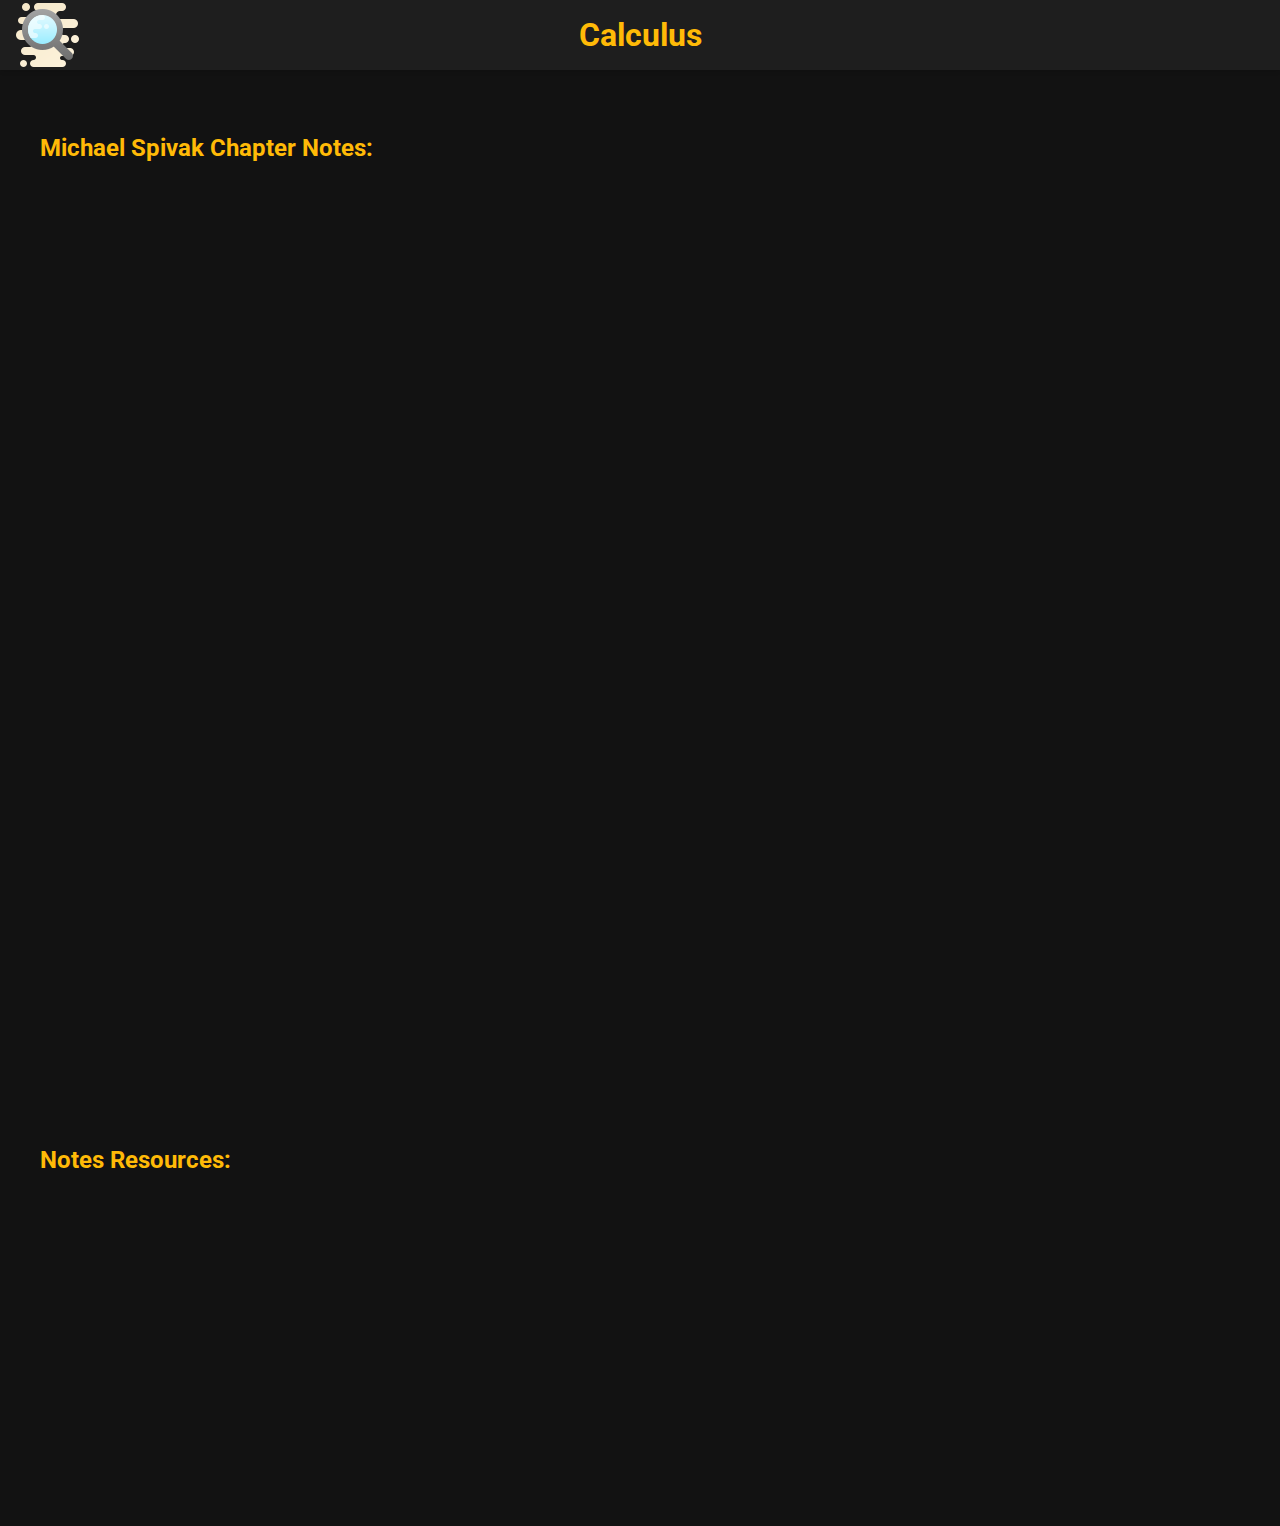
<file: index.html>
<!DOCTYPE html>
<html lang="en">
<head>
    <meta charset="UTF-8">
    <meta name="viewport" content="width=device-width, initial-scale=1.0">
    <title>Calculus</title>
    <link rel="stylesheet" href="styles.css">
    <link href="https://fonts.googleapis.com/css2?family=Roboto:wght@400;700&display=swap" rel="stylesheet">
</head>
<body>
    <header>
        <img src="search.png" alt="Search" id="search-icon" onclick="toggleSearchMenu()">
        <h1>Calculus</h1>
    </header>
    <div id="search-menu" class="hidden">
        <img src="close.png" alt="Close" id="close-icon" onclick="toggleSearchMenu()">
        <input type="text" id="search-bar" placeholder="Search" oninput="filterSearch()">
        <div id="search-results">
            <h2 class="section-title">Michael Spivak Chapter Notes:</h2>
            <div class="search-container">
                <a href="chapter1.html" class="search-card">
                    <img src="chapter1.png" alt="Chapter 1">
                    <span>Chapter 1</span>
                </a>
                <a href="chapter2.html" class="search-card">
                    <img src="chapter2.jpg" alt="Chapter 2">
                    <span>Chapter 2</span>
                </a>
                <a href="chapter3.html" class="search-card">
                    <img src="chapter3.png" alt="Chapter 3">
                    <span>Chapter 3</span>
                </a>
                <a href="chapter4.html" class="search-card">
                    <img src="soon.png" alt="Chapter 4">
                    <span>Chapter 4</span>
                </a>
                <a href="chapter5.html" class="search-card">
                    <img src="soon.png" alt="Chapter 5">
                    <span>Chapter 5</span>
                </a>
                <a href="chapter6.html" class="search-card">
                    <img src="soon.png" alt="Chapter 6">
                    <span>Chapter 6</span>
                </a>
                <a href="chapter7.html" class="search-card">
                    <img src="soon.png" alt="Chapter 7">
                    <span>Chapter 7</span>
                </a>
                <a href="chapter8.html" class="search-card">
                    <img src="soon.png" alt="Chapter 8">
                    <span>Chapter 8</span>
                </a>
                <a href="chapter9.html" class="search-card">
                    <img src="soon.png" alt="Chapter 9">
                    <span>Chapter 9</span>
                </a>
                <a href="chapter10.html" class="search-card">
                    <img src="soon.png" alt="Chapter 10">
                    <span>Chapter 10</span>
                </a>
                <a href="chapter11.html" class="search-card">
                    <img src="soon.png" alt="Chapter 11">
                    <span>Chapter 11</span>
                </a>
                <a href="chapter12.html" class="search-card">
                    <img src="soon.png" alt="Chapter 12">
                    <span>Chapter 12</span>
                </a>
                <a href="chapter13.html" class="search-card">
                    <img src="soon.png" alt="Chapter 13">
                    <span>Chapter 13</span>
                </a>
                <a href="chapter14.html" class="search-card">
                    <img src="soon.png" alt="Chapter 14">
                    <span>Chapter 14</span>
                </a>
                <a href="chapter15.html" class="search-card">
                    <img src="soon.png" alt="Chapter 15">
                    <span>Chapter 15</span>
                </a>
                <a href="chapter16.html" class="search-card">
                    <img src="soon.png" alt="Chapter 16">
                    <span>Chapter 16</span>
                </a>
                <a href="chapter17.html" class="search-card">
                    <img src="soon.png" alt="Chapter 17">
                    <span>Chapter 17</span>
                </a>
                <a href="chapter18.html" class="search-card">
                    <img src="soon.png" alt="Chapter 18">
                    <span>Chapter 18</span>
                </a>
                <a href="chapter19.html" class="search-card">
                    <img src="soon.png" alt="Chapter 19">
                    <span>Chapter 19</span>
                </a>
                <a href="chapter20.html" class="search-card">
                    <img src="soon.png" alt="Chapter 20">
                    <span>Chapter 20</span>
                </a>
                <a href="chapter21.html" class="search-card">
                    <img src="soon.png" alt="Chapter 21">
                    <span>Chapter 21</span>
                </a>
                <a href="chapter22.html" class="search-card">
                    <img src="soon.png" alt="Chapter 22">
                    <span>Chapter 22</span>
                </a>
                <a href="chapter23.html" class="search-card">
                    <img src="soon.png" alt="Chapter 23">
                    <span>Chapter 23</span>
                </a>
                <a href="chapter24.html" class="search-card">
                    <img src="soon.png" alt="Chapter 24">
                    <span>Chapter 24</span>
                </a>
                <a href="chapter25.html" class="search-card">
                    <img src="soon.png" alt="Chapter 25">
                    <span>Chapter 25</span>
                </a>
                <a href="chapter26.html" class="search-card">
                    <img src="soon.png" alt="Chapter 26">
                    <span>Chapter 26</span>
                </a>
                <a href="chapter27.html" class="search-card">
                    <img src="soon.png" alt="Chapter 27">
                    <span>Chapter 27</span>
                </a>
                <a href="chapter28.html" class="search-card">
                    <img src="soon.png" alt="Chapter 28">
                    <span>Chapter 28</span>
                </a>
                <a href="chapter29.html" class="search-card">
                    <img src="soon.png" alt="Chapter 29">
                    <span>Chapter 29</span>
                </a>
                <a href="chapter30.html" class="search-card">
                    <img src="soon.png" alt="Chapter 30">
                    <span>Chapter 30</span>
                </a>
            </div>
            <h2 class="section-title">Notes Resources:</h2>
            <div class="search-container">
                <a href="https://youtu.be/pqZvxYKSMnc" class="search-card" target="_blank">
                    <img src="lecture_series.png" alt="Lecture series">
                    <span>Lecture series</span>
                </a>
                <a href="Michael_Spivak_4th_edition.pdf" class="search-card" download>
                    <img src="spivak_4th_edition.png" alt="Michael Spivak 4th edition">
                    <span>Michael Spivak 4th ed.</span>
                </a>
            </div>
        </div>
    </div>
    <main>
        <section class="left-section">
            <h2>Michael Spivak Chapter Notes:</h2>
            <div class="container moving-cards">
                <a href="chapter1.html" class="card">
                    <img src="chapter1.png" alt="Chapter 1">
                    <div class="overlay">
                        <span>Chapter 1</span>
                    </div>
                </a>
                <a href="chapter2.html" class="card">
                    <img src="chapter2.jpg" alt="Chapter 2">
                    <div class="overlay">
                        <span>Chapter 2</span>
                    </div>
                </a>
                <a href="chapter3.html" class="card">
                    <img src="chapter3.png" alt="Chapter 3">
                    <div class="overlay">
                        <span>Chapter 3</span>
                    </div>
                </a>
                <a href="chapter4.html" class="card">
                    <img src="soon.png" alt="Chapter 4">
                    <div class="overlay">
                        <span>Chapter 4</span>
                    </div>
                </a>
                <a href="chapter5.html" class="card">
                    <img src="soon.png" alt="Chapter 5">
                    <div class="overlay">
                        <span>Chapter 5</span>
                    </div>
                </a>
                <a href="chapter6.html" class="card">
                    <img src="soon.png" alt="Chapter 6">
                    <div class="overlay">
                        <span>Chapter 6</span>
                    </div>
                </a>
                <a href="chapter7.html" class="card">
                    <img src="soon.png" alt="Chapter 7">
                    <div class="overlay">
                        <span>Chapter 7</span>
                    </div>
                </a>
                <a href="chapter8.html" class="card">
                    <img src="soon.png" alt="Chapter 8">
                    <div class="overlay">
                        <span>Chapter 8</span>
                    </div>
                </a>
                <a href="chapter9.html" class="card">
                    <img src="soon.png" alt="Chapter 9">
                    <div class="overlay">
                        <span>Chapter 9</span>
                    </div>
                </a>
                <a href="chapter10.html" class="card">
                    <img src="soon.png" alt="Chapter 10">
                    <div class="overlay">
                        <span>Chapter 10</span>
                    </div>
                </a>
                <a href="chapter11.html" class="card">
                    <img src="soon.png" alt="Chapter 11">
                    <div class="overlay">
                        <span>Chapter 11</span>
                    </div>
                </a>
                <a href="chapter12.html" class="card">
                    <img src="soon.png" alt="Chapter 12">
                    <div class="overlay">
                        <span>Chapter 12</span>
                    </div>
                </a>
                <a href="chapter13.html" class="card">
                    <img src="soon.png" alt="Chapter 13">
                    <div class="overlay">
                        <span>Chapter 13</span>
                    </div>
                </a>
                <a href="chapter14.html" class="card">
                    <img src="soon.png" alt="Chapter 14">
                    <div class="overlay">
                        <span>Chapter 14</span>
                    </div>
                </a>
                <a href="chapter15.html" class="card">
                    <img src="soon.png" alt="Chapter 15">
                    <div class="overlay">
                        <span>Chapter 15</span>
                    </div>
                </a>
                <a href="chapter16.html" class="card">
                    <img src="soon.png" alt="Chapter 16">
                    <div class="overlay">
                        <span>Chapter 16</span>
                    </div>
                </a>
                <a href="chapter17.html" class="card">
                    <img src="soon.png" alt="Chapter 17">
                    <div class="overlay">
                        <span>Chapter 17</span>
                    </div>
                </a>
                <a href="chapter18.html" class="card">
                    <img src="soon.png" alt="Chapter 18">
                    <div class="overlay">
                        <span>Chapter 18</span>
                    </div>
                </a>
                <a href="chapter19.html" class="card">
                    <img src="soon.png" alt="Chapter 19">
                    <div class="overlay">
                        <span>Chapter 19</span>
                    </div>
                </a>
                <a href="chapter20.html" class="card">
                    <img src="soon.png" alt="Chapter 20">
                    <div class="overlay">
                        <span>Chapter 20</span>
                    </div>
                </a>
                <a href="chapter21.html" class="card">
                    <img src="soon.png" alt="Chapter 21">
                    <div class="overlay">
                        <span>Chapter 21</span>
                    </div>
                </a>
                <a href="chapter22.html" class="card">
                    <img src="soon.png" alt="Chapter 22">
                    <div class="overlay">
                        <span>Chapter 22</span>
                    </div>
                </a>
                <a href="chapter23.html" class="card">
                    <img src="soon.png" alt="Chapter 23">
                    <div class="overlay">
                        <span>Chapter 23</span>
                    </div>
                </a>
                <a href="chapter24.html" class="card">
                    <img src="soon.png" alt="Chapter 24">
                    <div class="overlay">
                        <span>Chapter 24</span>
                    </div>
                </a>
                <a href="chapter25.html" class="card">
                    <img src="soon.png" alt="Chapter 25">
                    <div class="overlay">
                        <span>Chapter 25</span>
                    </div>
                </a>
                <a href="chapter26.html" class="card">
                    <img src="soon.png" alt="Chapter 26">
                    <div class="overlay">
                        <span>Chapter 26</span>
                    </div>
                </a>
                <a href="chapter27.html" class="card">
                    <img src="soon.png" alt="Chapter 27">
                    <div class="overlay">
                        <span>Chapter 27</span>
                    </div>
                </a>
                <a href="chapter28.html" class="card">
                    <img src="soon.png" alt="Chapter 28">
                    <div class="overlay">
                        <span>Chapter 28</span>
                    </div>
                </a>
                <a href="chapter29.html" class="card">
                    <img src="soon.png" alt="Chapter 29">
                    <div class="overlay">
                        <span>Chapter 29</span>
                    </div>
                </a>
                <a href="chapter30.html" class="card">
                    <img src="soon.png" alt="Chapter 30">
                    <div class="overlay">
                        <span>Chapter 30</span>
                    </div>
                </a>
            </div>
            <h2>Notes Resources:</h2>
            <div class="container stationary-cards">
                <a href="https://youtu.be/pqZvxYKSMnc" class="card" target="_blank">
                    <img src="lecture_series.png" alt="Lecture series">
                    <div class="overlay">
                        <span>Lecture series</span>
                    </div>
                </a>
                <a href="Michael_Spivak_4th_edition.pdf" class="card" download>
                    <img src="spivak_4th_edition.png" alt="Michael Spivak 4th edition">
                    <div class="overlay">
                        <span>Michael Spivak 4th ed.</span>
                    </div>
                </a>
            </div>
        </section>
    </main>
    <script>
        function toggleSearchMenu() {
            const searchMenu = document.getElementById('search-menu');
            searchMenu.classList.toggle('hidden');
            if (!searchMenu.classList.contains('hidden')) {
                searchMenu.style.transform = 'translateX(0)';
                searchMenu.style.display = 'block';
            } else {
                searchMenu.style.transform = 'translateX(-100%)';
                setTimeout(() => {
                    searchMenu.style.display = 'none';
                }, 500); // Wait for the transition to finish
            }
        }

        function filterSearch() {
            const query = document.getElementById('search-bar').value.toLowerCase();
            const cards = document.querySelectorAll('.search-card');
            const sectionTitles = document.querySelectorAll('.section-title');
            let hasVisibleCard = false;

            cards.forEach(card => {
                const text = card.innerText.toLowerCase();
                if (text.includes(query)) {
                    card.style.display = 'flex';
                    hasVisibleCard = true;
                } else {
                    card.style.display = 'none';
                }
            });

            sectionTitles.forEach(title => {
                if (hasVisibleCard) {
                    title.style.display = 'block';
                } else {
                    title.style.display = 'none';
                }
            });
        }
    </script>
</body>
</html>
</file>
<file: styles.css>
body {
    margin: 0;
    font-family: 'Roboto', sans-serif;
    background-color: #121212;
    color: #ffba07;
}

header {
    background-color: #1e1e1e;
    color: #ffba07;
    padding: 1rem;
    text-align: center;
    box-shadow: 0 2px 4px rgba(0, 0, 0, 0.1);
    display: flex;
    align-items: center;
    justify-content: center;
    position: relative;
}

#search-icon {
    position: absolute;
    left: 1rem;
    cursor: pointer;
}

h1 {
    margin: 0;
    font-size: 2rem;
}

#search-menu {
    display: none;
    position: fixed;
    top: 0;
    left: 0;
    width: 100%;
    height: 100%;
    background: rgba(0, 0, 0, 0.9);
    color: #ffba07;
    z-index: 1000;
    padding: 2rem;
    box-sizing: border-box;
    overflow-y: auto;
    transform: translateX(-100%);
    transition: transform 0.5s ease-in-out;
}

#search-menu.hidden {
    display: none;
}

#close-icon {
    position: absolute;
    right: 1rem;
    top: 1rem;
    cursor: pointer;
    width: 24px;
    height: 24px;
}

#search-bar {
    width: 100%;
    padding: 1rem;
    font-size: 1rem;
    border: none;
    border-radius: 5px;
    margin-bottom: 2rem;
    box-sizing: border-box;
    background-color: #888;
    color: #fff;
}

.search-container {
    display: flex;
    flex-direction: column;
    gap: 1rem;
}

.search-card {
    display: flex;
    align-items: center;
    background: #1e1e1e;
    border-radius: 5px;
    padding: 1rem;
    box-shadow: 0 2px 4px rgba(0, 0, 0, 0.2);
    text-decoration: none;
    color: #ffba07;
}

.search-card img {
    width: 50px;
    height: 50px;
    object-fit: cover;
    border-radius: 5px;
    margin-right: 1rem;
}

.search-card span {
    font-size: 1rem;
}

main {
    padding: 2rem;
    overflow: hidden;
    position: relative;
}

.left-section {
    max-width: 1200px;
    margin: 0 auto;
}

.left-section h2 {
    margin-top: 2rem;
    font-size: 1.5rem;
    color: #ffba07;
}

.container {
    display: flex;
    flex-wrap: wrap;
    gap: 1rem;
    justify-content: center;
}

.moving-cards {
    width: 200%;
    animation: move 25s linear infinite;
}

.stationary-cards {
    width: 100%;
}

.card {
    position: relative;
    width: 200px;
    height: 300px;
    text-decoration: none;
    color: white;
    border-radius: 10px;
    overflow: hidden;
    box-shadow: 0 4px 8px rgba(0, 0, 0, 0.2);
    transition: transform 0.2s, box-shadow 0.2s;
    opacity: 0;
    animation: fadeIn 1s forwards;
}

.card img {
    width: 100%;
    height: 100%;
    object-fit: cover;
    transition: opacity 0.2s;
}

.card .overlay {
    position: absolute;
    bottom: 0;
    width: 100%;
    background: rgba(0, 0, 0, 0.6);
    padding: 1rem;
    text-align: center;
    transition: background 0.2s;
}

.card:hover {
    transform: translateY(-10px);
    box-shadow: 0 8px 16px rgba(0, 0, 0, 0.3);
}

.card:hover img {
    opacity: 0.9;
}

.card:hover .overlay {
    background: rgba(0, 0, 0, 0.8);
}

@keyframes fadeIn {
    from { opacity: 0; }
    to { opacity: 1; }
}

@keyframes move {
    0% { transform: translateX(0); }
    100% { transform: translateX(-50%); }
}

.section-title {
    display: none;
}
</file>
